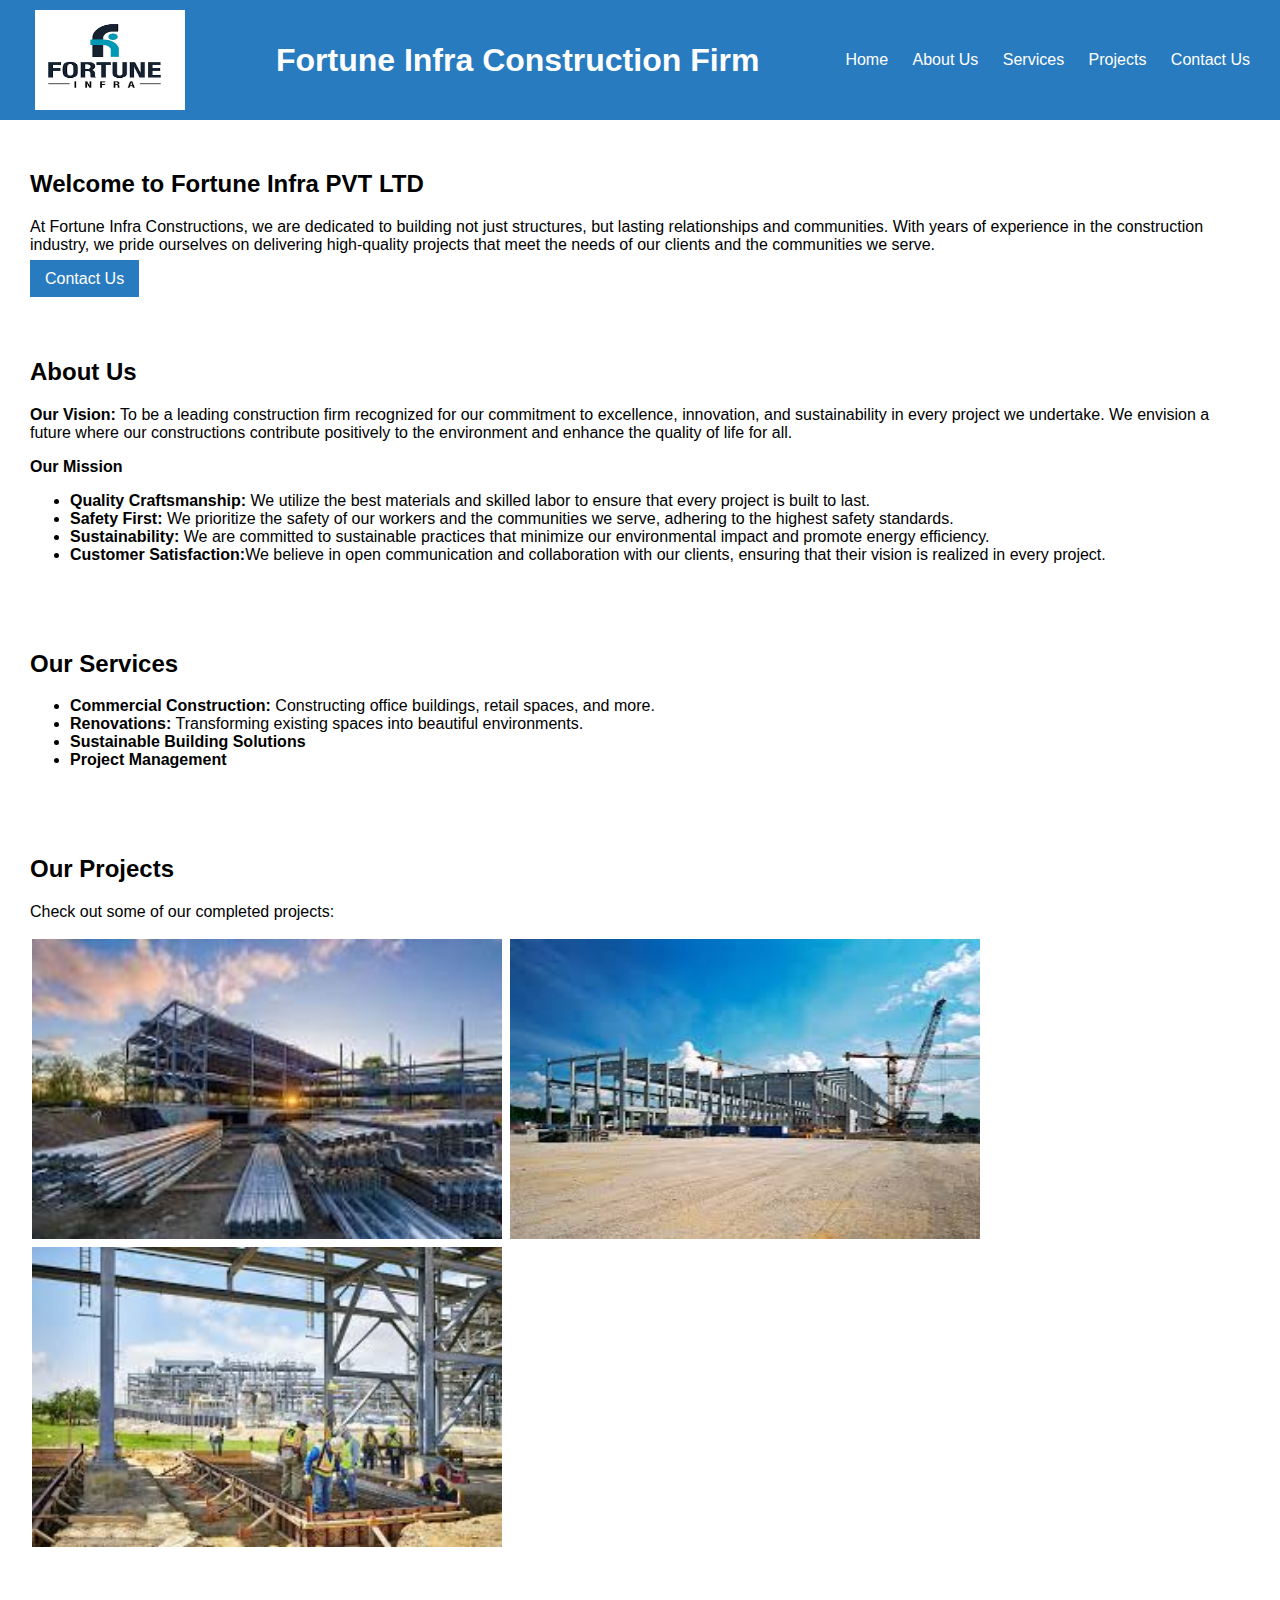
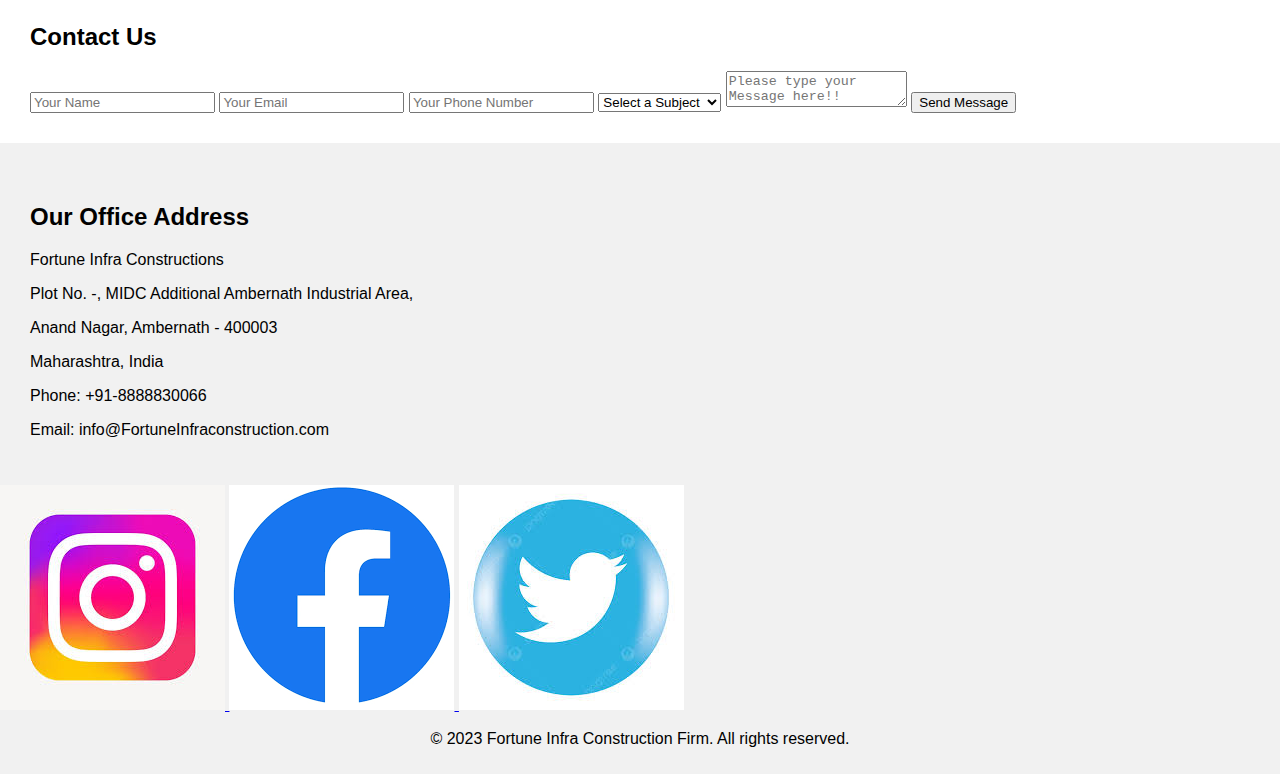
<file: index.html>
<!DOCTYPE html>
<html lang="en">
<head>
    <meta charset="UTF-8">
    <meta name="viewport" content="width=device-width, initial-scale=1.0">
    <title>Fortune Infra Construction Firm</title>
    <link rel="stylesheet" href="styles.css">
</head>
<body>
    <header>
	<img src="logo.png" alt="Fortune Infra Constructions Firm Logo" class="logo"> <!-- Add your logo here -->
        <h1>Fortune Infra Construction Firm</h1>
        <nav>
            <ul>
                <li><a href="#home">Home</a></li>
                <li><a href="#about">About Us</a></li>
                <li><a href="#services">Services</a></li>
                <li><a href="#projects">Projects</a></li>
                <li><a href="#contact">Contact Us</a></li>
            </ul>
        </nav>
    </header>

    <section id="home">
        <h2>Welcome to Fortune Infra PVT LTD</h2>
        <p>At Fortune Infra Constructions, we are dedicated to building not just structures, but lasting relationships and communities. With years of experience in the construction industry, we pride ourselves on delivering high-quality projects that meet the needs of our clients and the communities we serve.</p>
        <a href="#contact" class="cta-button">Contact Us</a>
    </section>

    <section id="about">
        <h2>About Us</h2>
        <p><strong>Our Vision:</strong> To be a leading construction firm recognized for our commitment to excellence, innovation, and sustainability in every project we undertake. We envision a future where our constructions contribute positively to the environment and enhance the quality of life for all.</p>
	<p><strong>Our Mission</strong>
         <ul>
            <li><strong>Quality Craftsmanship:</strong> We utilize the best materials and skilled labor to ensure that every project is built to last.</li>
            <li><strong>Safety First:</strong> We prioritize the safety of our workers and the communities we serve, adhering to the highest safety standards.</li>
            <li><strong>Sustainability:</strong> We are committed to sustainable practices that minimize our environmental impact and promote energy efficiency.</li>
            <li><strong>Customer Satisfaction:</strong>We believe in open communication and collaboration with our clients, ensuring that their vision is realized in every project.</li> 
        </ul>

    </section>

    <section id="services">
        <h2>Our Services</h2>
        <ul>
            <li><strong>Commercial Construction:</strong> Constructing office buildings, retail spaces, and more.</li>
            <li><strong>Renovations:</strong> Transforming existing spaces into beautiful environments.</li>
	    <li><strong>Sustainable Building Solutions</strong></li>
	    <li><strong>Project Management</strong></li>
        </ul>
    </section>

    <section id="projects">
        <h2>Our Projects</h2>
        <p>Check out some of our completed projects:</p>
        <!--div class="project-gallery">
            <img src="image1.jpg" alt="Project 1">
            <img src="image2.jpg" alt="Project 2">
            <img src="image3.jpg" alt="Project 3">
        </div-->
        
        <div class="image-container1" onclick="toggleText(this)">
        <img src="image1.jpg" alt="Image" class="image" />
        <div class="overlay-text">Your text goes here.</div>  </div>
        
        <div class="image-container2" onclick="toggleText(this)">
        <img src="image2.jpg" alt="Image" class="image" />
        <div class="overlay-text">Your text goes here.</div>   </div>
   
        <div class="image-container3" onclick="toggleText(this)">
        <img src="image3.jpg" alt="Image" class="image" />
        <div class="overlay-text">Your text goes here.</div>  </div>

  

    <script>
        function toggleText(container) {
            const text = container.querySelector('.overlay-text');
            if (text.style.display === 'none' || text.style.display === '') {
                text.style.display = 'flex'; // Show the text
            } else {
                text.style.display = 'none'; // Hide the text
            }
        }
    </script>
    
    </section>

 
    <section id="contact">
        <h2>Contact Us</h2>
<!--
        <form>
            <label for="name">Name:</label>
            <input type="text" id="name" name="name" required>
            <label for="email">Email:</label>
            <input type="email" id="email" name="email" required>
            <label for="message">Message:</label>
            <textarea id="message" name="message" required></textarea>
            <button type="submit">Send Message</button>
        </form>
-->
	    <form id="contact-form">
            <label for="name">Name:</label>
            <input type="text" id="name" name="name" required placeholder="Your Name">

            <label for="email">Email:</label>
            <input type="email" id="email" name="email" required placeholder="Your Email">

            <label for="phone">Phone:</label>
            <input type="tel" id="phone" name="phone" placeholder="Your Phone Number">

            <label for="subject">Subject:</label>
            <select id="subject" name="subject" required>
                <option value="">Select a Subject</option>
                <option value="general">General Inquiry</option>
                <option value="quote">Request a Quote</option>
                <option value="feedback">Feedback</option>
                <option value="other">Other</option>
            </select>

            <label for="message">Message:</label>
            <textarea id="message" name="message" required placeholder="Please type your Message here!!"></textarea>

            <button type="submit">Send Message</button>
      </form>

    <!-- New Section for Office Address -->
    
	        
    </section>
    
    

    <footer>
        <div class="footer-content">
        <section id="address">
        <h2>Our Office Address</h2>
            <p>Fortune Infra Constructions</p>
            <p>Plot No. -, MIDC Additional Ambernath Industrial Area,</p>
            <p>Anand Nagar, Ambernath - 400003</p>
            <p>Maharashtra, India</p>
            <p>Phone: +91-8888830066</p>
            <p>Email: info@FortuneInfraconstruction.com</p>
        </section>
	<div class="social-media-icons">
            <a href="https://www.instagram.com/yourusername" target="_blank">
                <img src="insta.jpg" alt="Instagram" class="social-icon" />
            </a>
            <a href="https://www.facebook.com/yourusername" target="_blank">
                <img src="facebook.png" alt="Facebook" class="social-icon" />
            </a>
            <a href="https://www.twitter.com/yourusername" target="_blank">
                <img src="twitter.jpg" alt="Twitter" class="social-icon" />
            </a>
        </div>
	</div>

        <p>&copy; 2023 Fortune Infra Construction Firm. All rights reserved.</p>
    </footer>


</body>
</html>
</file>
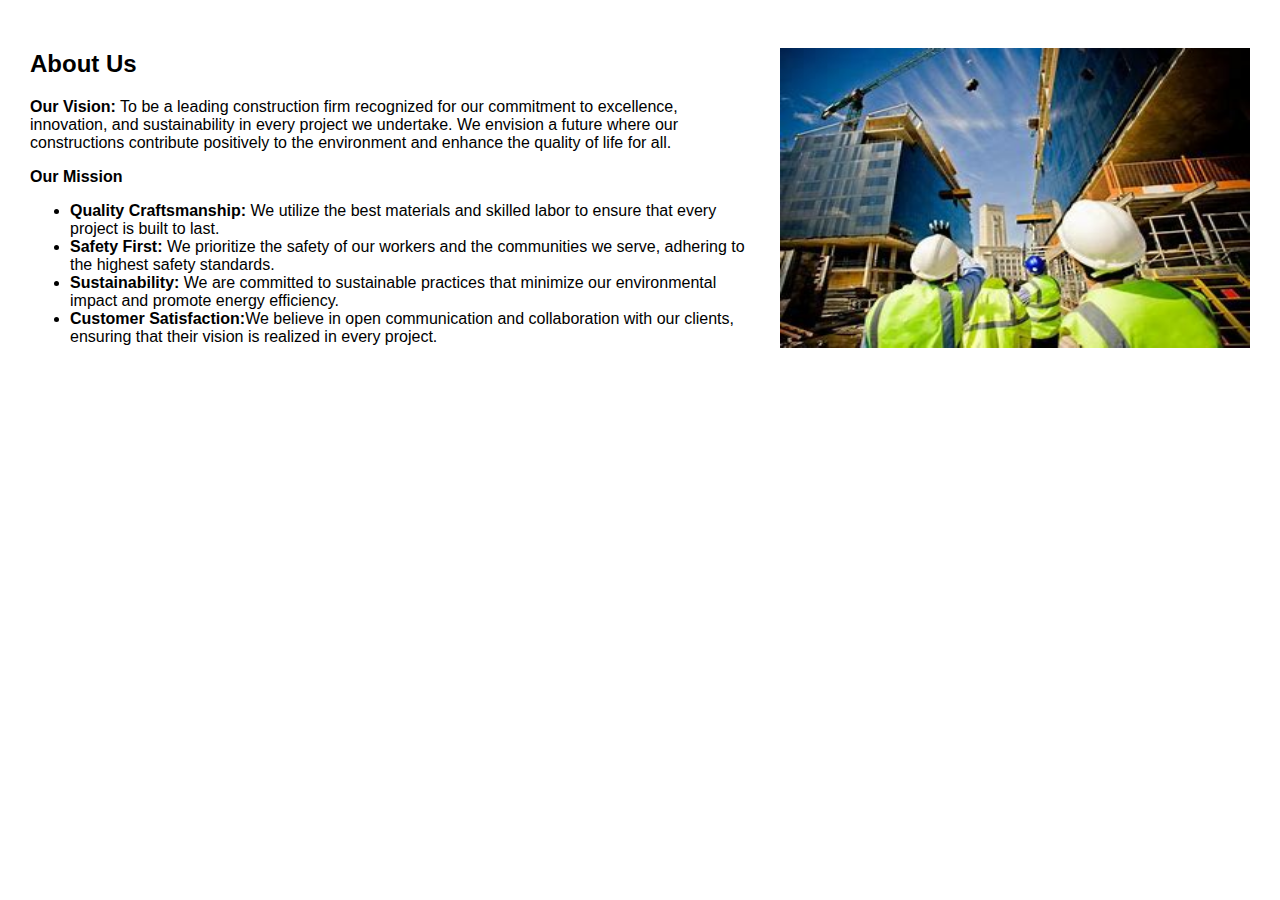
<file: aboutus.html>
<!DOCTYPE html>
<html lang="en">
<head>
    <meta charset="UTF-8">
    <meta name="viewport" content="width=device-width, initial-scale=1.0">
    <title>Fortune Infra Construction Firm</title>
    <link rel="stylesheet" href="styles.css">
</head>
<body>
    <section id="about">
	<div class="container">
	<div class="home-content">
        <h2>About Us</h2>
        <p><strong>Our Vision:</strong> To be a leading construction firm recognized for our commitment to excellence, innovation, and sustainability in every project we undertake. We envision a future where our constructions contribute positively to the environment and enhance the quality of life for all.</p>
	<p><strong>Our Mission</strong>
         <ul>
            <li><strong>Quality Craftsmanship:</strong> We utilize the best materials and skilled labor to ensure that every project is built to last.</li>
            <li><strong>Safety First:</strong> We prioritize the safety of our workers and the communities we serve, adhering to the highest safety standards.</li>
            <li><strong>Sustainability:</strong> We are committed to sustainable practices that minimize our environmental impact and promote energy efficiency.</li>
            <li><strong>Customer Satisfaction:</strong>We believe in open communication and collaboration with our clients, ensuring that their vision is realized in every project.</li> 
        </ul>
	</div> 

        <div class="image">
        <img src="background.jpg" alt="Image" class="image" />
        </div> 
       </div>

    </section>

</body>
</html>
</file>
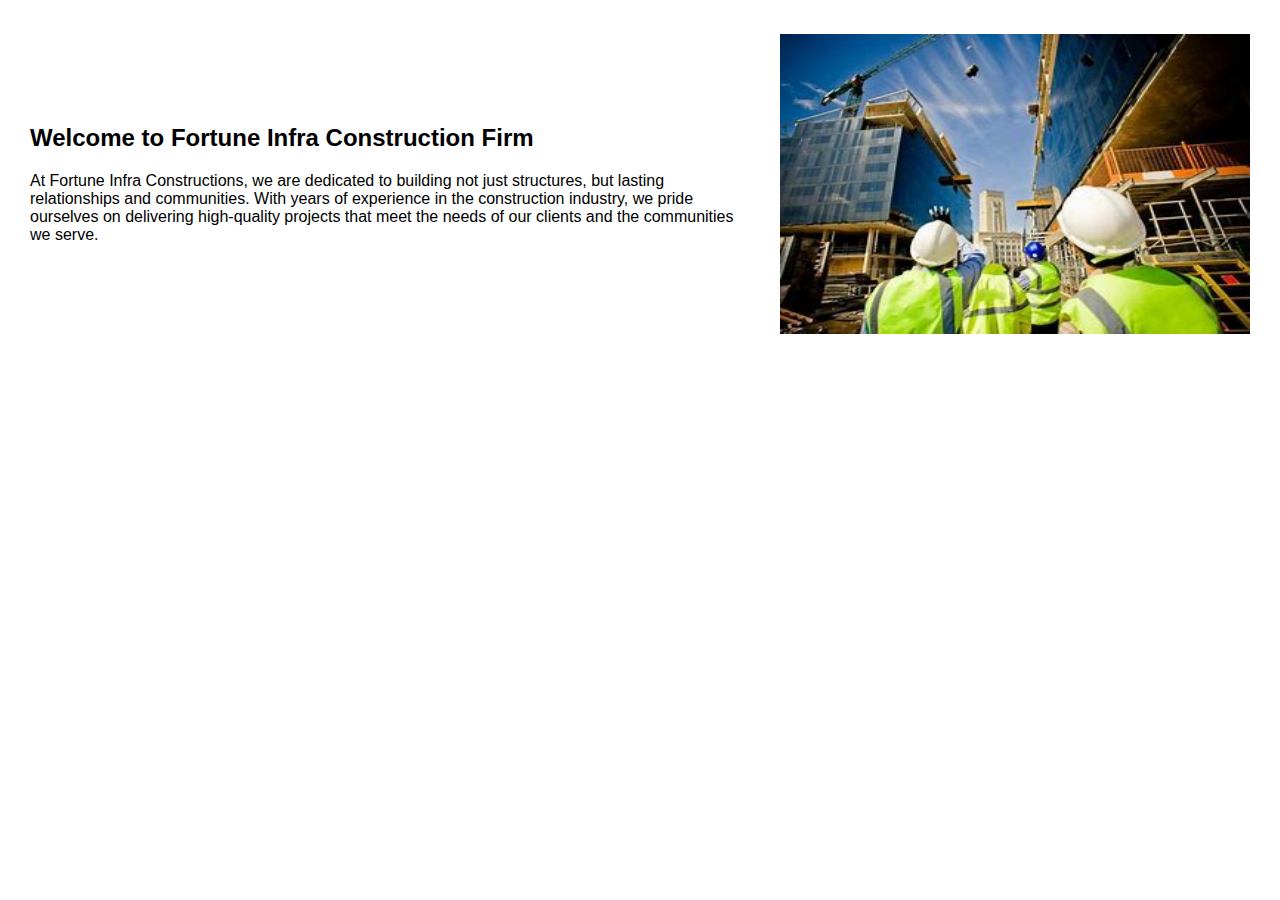
<file: home.html>
<!DOCTYPE html>
<html lang="en">
<head>
    <meta charset="UTF-8">
    <meta name="viewport" content="width=device-width, initial-scale=1.0">
    <title>Fortune Infra Construction Firm</title>
    <link rel="stylesheet" href="styles.css">
</head>
<body>
    <section id="home">
        <div class="container">
        <div class="home-content">
        <h2>Welcome to Fortune Infra Construction Firm</h2>
        <p>At Fortune Infra Constructions, we are dedicated to building not just structures, but lasting relationships and communities. With years of experience in the construction industry, we pride ourselves on delivering high-quality projects that meet the needs of our clients and the communities we serve.</p>
       </div> 

        <div class="image">
        <img src="background.jpg" alt="Image" class="image" />
        </div> 
       </div>

    </section>

<!--background-repeat: no-repeat; background-size: cover;"-->

</body>
</html>
</file>
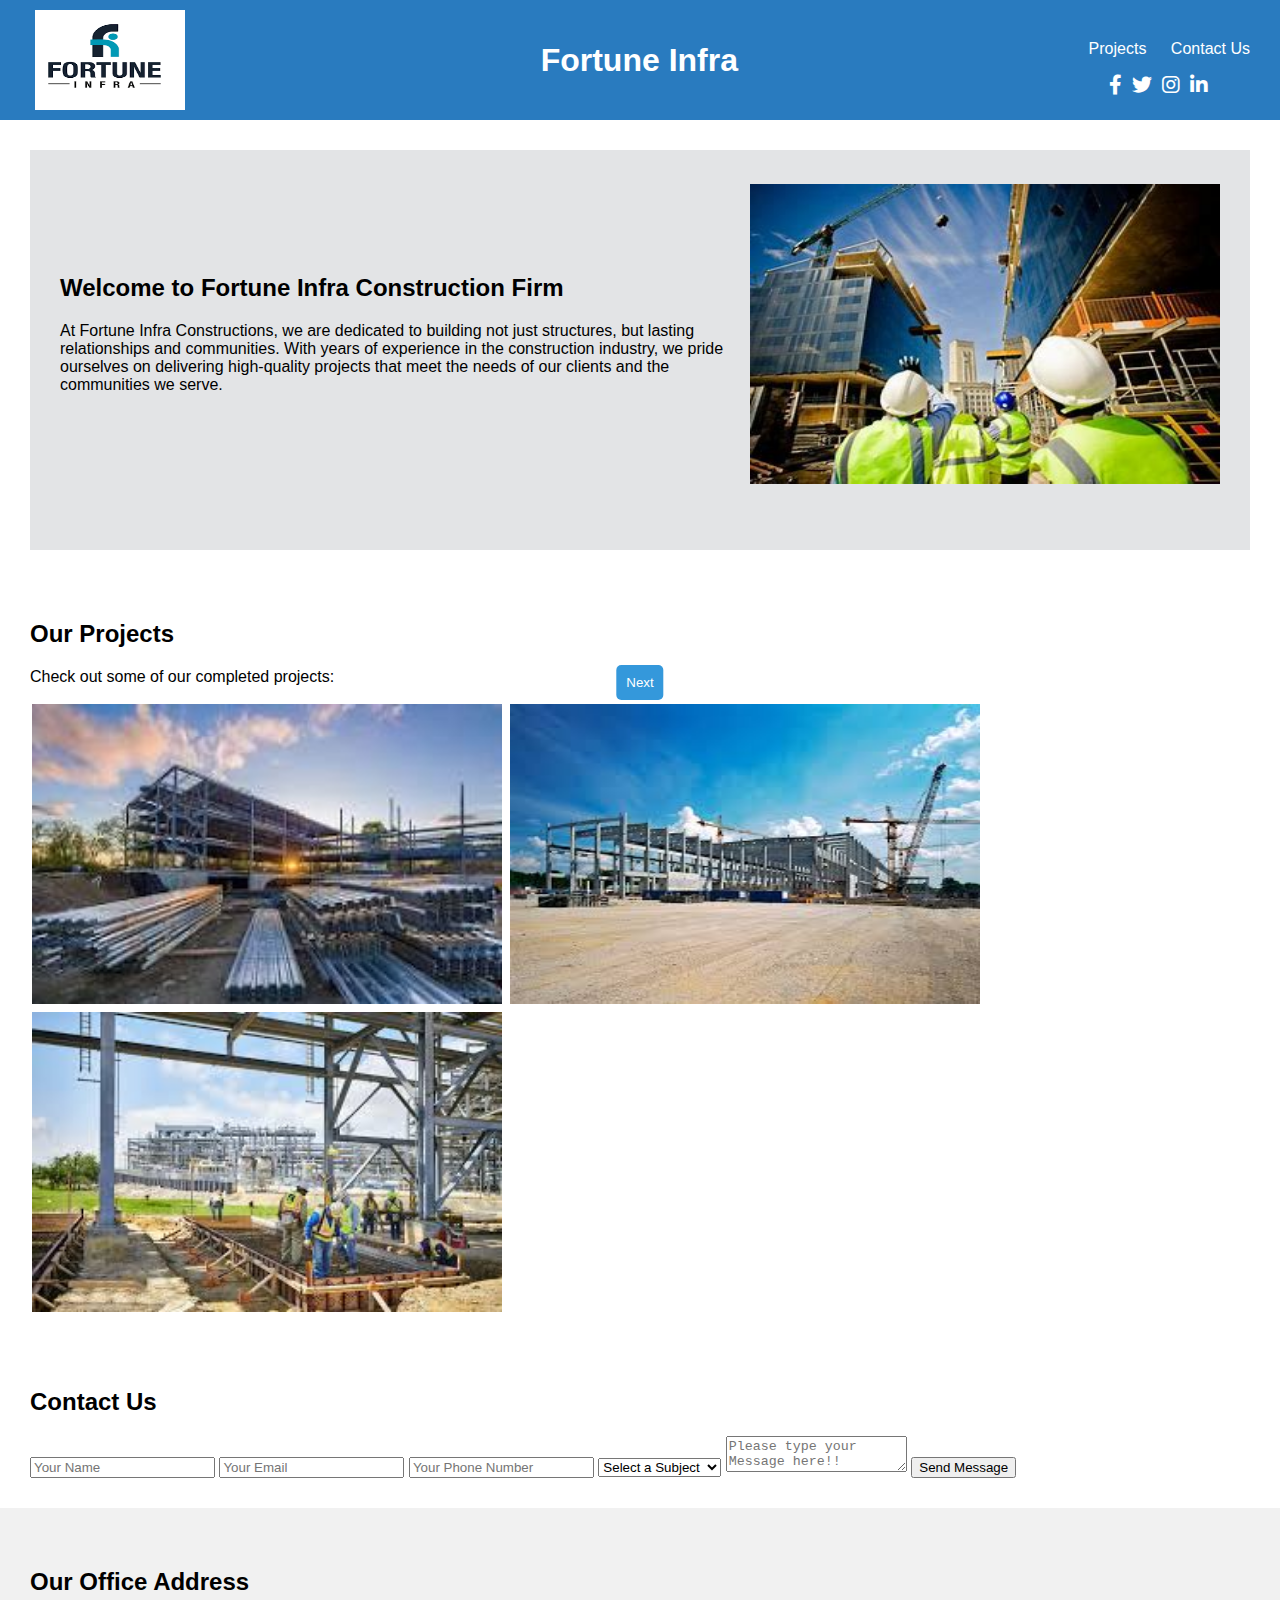
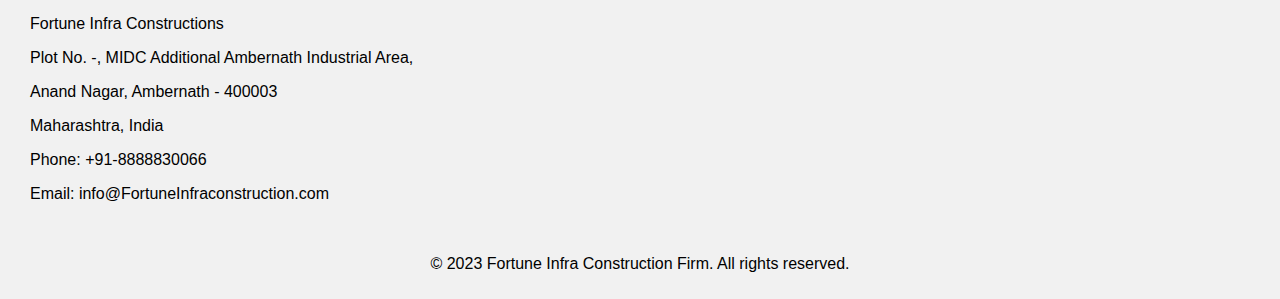
<file: index - Copy.html>
<!DOCTYPE html>
<html lang="en">
<head>
    <meta charset="UTF-8">
    <meta name="viewport" content="width=device-width, initial-scale=1.0">
    <title>Fortune Infra Construction Firm</title>
    <link rel="stylesheet" href="styles.css">
    <link rel="stylesheet" href="https://cdnjs.cloudflare.com/ajax/libs/font-awesome/6.0.0-beta3/css/all.min.css">
</head>
<body>
    <header>
	<img src="logo.png" alt="Fortune Infra Constructions Firm Logo" class="logo"> <!-- Add your logo here -->
        <div class = "header-company-name">
        <h1>Fortune Infra</h1>
        </div> 
	<div class = "navigation">
        <nav>
            <ul>
                <!--div><li><a href="#home">Home</a></li>
                <li><a href="#about">About Us</a></li>
                <li><a href="#services">Services</a></li></div-->
                <li><a href="#projects">Projects</a></li>
                <li><a href="#contact">Contact Us</a></li>
            </ul>
            <div class="social-icons">
                <a href="https://www.facebook.com" target="_blank"><i class="fab fa-facebook-f"></i></a>
                <a href="https://www.twitter.com" target="_blank"><i class="fab fa-twitter"></i></a></li>
                <a href="https://www.instagram.com" target="_blank"><i class="fab fa-instagram"></i></a>
         	<a href="https://www.linkedin.com" target="_blank"><i class="fab fa-linkedin-in"></i></a>
             </div>
             
        </nav>
        </div>

        <!--div class="social-media-icons">
            <a href="https://www.instagram.com/yourusername" target="_blank">
                <img src="insta.jpg" alt="Instagram" class="social-icon" />
            </a>
            <a href="https://www.facebook.com/yourusername" target="_blank">
                <img src="facebook.png" alt="Facebook" class="social-icon" />
            </a>
            <a href="https://www.twitter.com/yourusername" target="_blank">
                <img src="twitter.jpg" alt="Twitter" class="social-icon" />
            </a>
        </div-->



    </header>

    <section>
    <div class="section-content">
    <div class="loading" id="loading1"> </div> <!--div class="spinner"></div-->
    <iframe class="frame" src="home.html" id="frame1" onload="hideLoading(1)"></iframe>
    <button class="next-button" id="nextButton1" onclick="loadNextFrame(1)">Next</button>

    <div class="loading" id="loading2"> </div> <!--div class="spinner"></div-->
    <iframe class="frame" src="aboutus.html" id="frame2" onload="hideLoading(2)"></iframe>
    <button class="next-button" id="nextButton2" onclick="loadNextFrame(2)">Next</button>

    <div class="loading" id="loading3"> </div> <!--div class="spinner"></div-->
    <iframe class="frame" src="services.html" id="frame3" onload="hideLoading(3)"></iframe>
    <button class="next-button" id="nextButton3" onclick="loadNextFrame(3)">Next</button>
    </div>
    
    
     <script>
        let currentFrame = 1;
        const totalFrames = 3;

        function loadNextFrame(frameNumber) {
            document.getElementById(`frame${frameNumber}`).style.display = 'none';
            document.getElementById(`loading${frameNumber}`).style.display = 'none'; // Hide loading spinner
            document.getElementById(`nextButton${frameNumber}`).style.display = 'none'; // Hide next button
            currentFrame = (frameNumber % totalFrames) + 1; // Cycle through frames
            document.getElementById(`loading${currentFrame}`).style.display = 'flex'; // Show loading spinner
            document.getElementById(`frame${currentFrame}`).style.display = 'block'; // Show the next frame
            document.getElementById(`nextButton${currentFrame}`).style.display = 'block'; // Show next button
        }

        function hideLoading(frameNumber) {
            document.getElementById(`loading${frameNumber}`).style.display = 'none'; // Hide loading spinner
            document.getElementById(`nextButton${currentFrame}`).style.display = 'block'; // Show next button
        }

        // Load the first frame and show its loading spinner
        //document.getElementById(`loading${currentFrame}`).style.display = 'flex';
        document.getElementById(`frame${currentFrame}`).style.display = 'block';
        //document.getElementById(`nextButton${currentFrame}`).style.display = 'block'; // Show next button

    </script>
   </section>

    <!--section id="home">
        <h2>Welcome to Fortune Infra Construction Firm</h2>
        <p>At Fortune Infra Constructions, we are dedicated to building not just structures, but lasting relationships and communities. With years of experience in the construction industry, we pride ourselves on delivering high-quality projects that meet the needs of our clients and the communities we serve.</p>
        <a href="#contact" class="cta-button">Contact Us</a>
    </section-->

    <!--section id="about">
        <h2>About Us</h2>
        <p><strong>Our Vision:</strong> To be a leading construction firm recognized for our commitment to excellence, innovation, and sustainability in every project we undertake. We envision a future where our constructions contribute positively to the environment and enhance the quality of life for all.</p>
	<p><strong>Our Mission</strong>
         <ul>
            <li><strong>Quality Craftsmanship:</strong> We utilize the best materials and skilled labor to ensure that every project is built to last.</li>
            <li><strong>Safety First:</strong> We prioritize the safety of our workers and the communities we serve, adhering to the highest safety standards.</li>
            <li><strong>Sustainability:</strong> We are committed to sustainable practices that minimize our environmental impact and promote energy efficiency.</li>
            <li><strong>Customer Satisfaction:</strong>We believe in open communication and collaboration with our clients, ensuring that their vision is realized in every project.</li> 
        </ul>

    </section-->

    <!--section id="services">
        <h2>Our Services</h2>
        <ul>
            <li><strong>Commercial Construction:</strong> Constructing office buildings, retail spaces, and more.</li>
            <li><strong>Renovations:</strong> Transforming existing spaces into beautiful environments.</li>
	    <li><strong>Sustainable Building Solutions</strong></li>
	    <li><strong>Project Management</strong></li>
        </ul>
    </section-->

    <section id="projects">
        <h2>Our Projects</h2>
        <p>Check out some of our completed projects:</p>
        <!--div class="project-gallery">
            <img src="image1.jpg" alt="Project 1">
            <img src="image2.jpg" alt="Project 2">
            <img src="image3.jpg" alt="Project 3">
        </div-->
        
        <div class="image-container1" onclick="toggleText(this)">
        <img src="image1.jpg" alt="Image" class="image" />
        <div class="overlay-text">Your text goes here.</div>  </div>
        
        <div class="image-container2" onclick="toggleText(this)">
        <img src="image2.jpg" alt="Image" class="image" />
        <div class="overlay-text">Your text goes here.</div>   </div>
   
        <div class="image-container3" onclick="toggleText(this)">
        <img src="image3.jpg" alt="Image" class="image" />
        <div class="overlay-text">Your text goes here.</div>  </div>

  

    <script>
        function toggleText(container) {
            const text = container.querySelector('.overlay-text');
            if (text.style.display === 'none' || text.style.display === '') {
                text.style.display = 'flex'; // Show the text
            } else {
                text.style.display = 'none'; // Hide the text
            }
        }
    </script>
    
    </section>

 
    <section id="contact">
        <h2>Contact Us</h2>
<!--
        <form>
            <label for="name">Name:</label>
            <input type="text" id="name" name="name" required>
            <label for="email">Email:</label>
            <input type="email" id="email" name="email" required>
            <label for="message">Message:</label>
            <textarea id="message" name="message" required></textarea>
            <button type="submit">Send Message</button>
        </form>
-->
	    <form id="contact-form">
            <label for="name">Name:</label>
            <input type="text" id="name" name="name" required placeholder="Your Name">

            <label for="email">Email:</label>
            <input type="email" id="email" name="email" required placeholder="Your Email">

            <label for="phone">Phone:</label>
            <input type="tel" id="phone" name="phone" placeholder="Your Phone Number">

            <label for="subject">Subject:</label>
            <select id="subject" name="subject" required>
                <option value="">Select a Subject</option>
                <option value="general">General Inquiry</option>
                <option value="quote">Request a Quote</option>
                <option value="feedback">Feedback</option>
                <option value="other">Other</option>
            </select>

            <label for="message">Message:</label>
            <textarea id="message" name="message" required placeholder="Please type your Message here!!"></textarea>

            <button type="submit">Send Message</button>
      </form>

    <!-- New Section for Office Address -->
    
	        
    </section>
    
    

    <footer>
        <div class="footer-content">
        <section id="address">
        <h2>Our Office Address</h2>
            <p>Fortune Infra Constructions</p>
            <p>Plot No. -, MIDC Additional Ambernath Industrial Area,</p>
            <p>Anand Nagar, Ambernath - 400003</p>
            <p>Maharashtra, India</p>
            <p>Phone: +91-8888830066</p>
            <p>Email: info@FortuneInfraconstruction.com</p>
        </section>
	
	</div>

        <p>&copy; 2023 Fortune Infra Construction Firm. All rights reserved.</p>
    </footer>


</body>
</html>
</file>
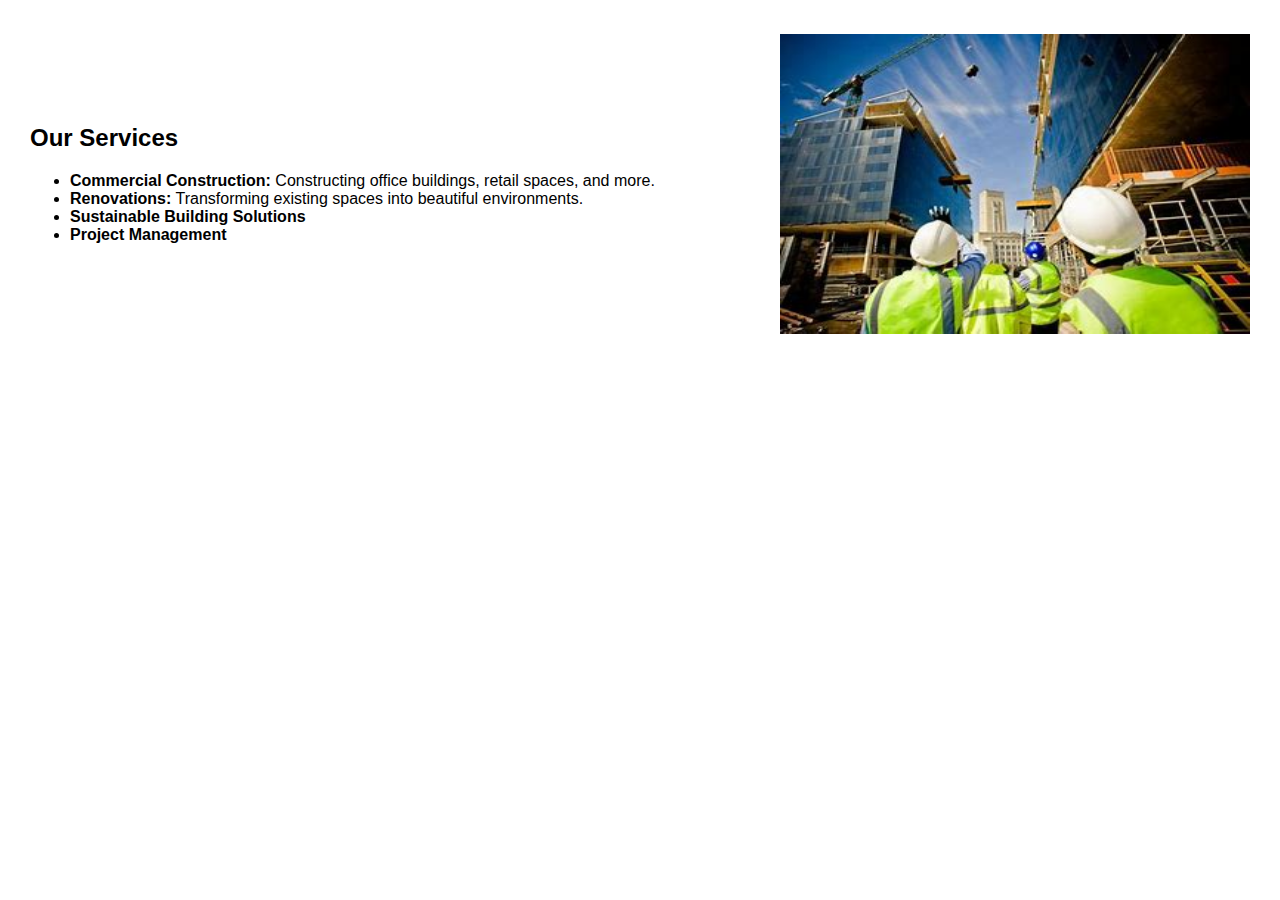
<file: services.html>
<!DOCTYPE html>
<html lang="en">
<head>
    <meta charset="UTF-8">
    <meta name="viewport" content="width=device-width, initial-scale=1.0">
    <title>Fortune Infra Construction Firm</title>
    <link rel="stylesheet" href="styles.css">
</head>
<body>
    <section id="services">
        <div class="container">
        <div class="services-content">
        <h2>Our Services</h2>
        <ul>
            <li><strong>Commercial Construction:</strong> Constructing office buildings, retail spaces, and more.</li>
            <li><strong>Renovations:</strong> Transforming existing spaces into beautiful environments.</li>
	    <li><strong>Sustainable Building Solutions</strong></li>
	    <li><strong>Project Management</strong></li>
        </ul>
         </div>  

        <div class="image">
        <img src="background.jpg" alt="Image" class="image" />
        </div> 
       </div>

    </section>

</body>
</html>
</file>
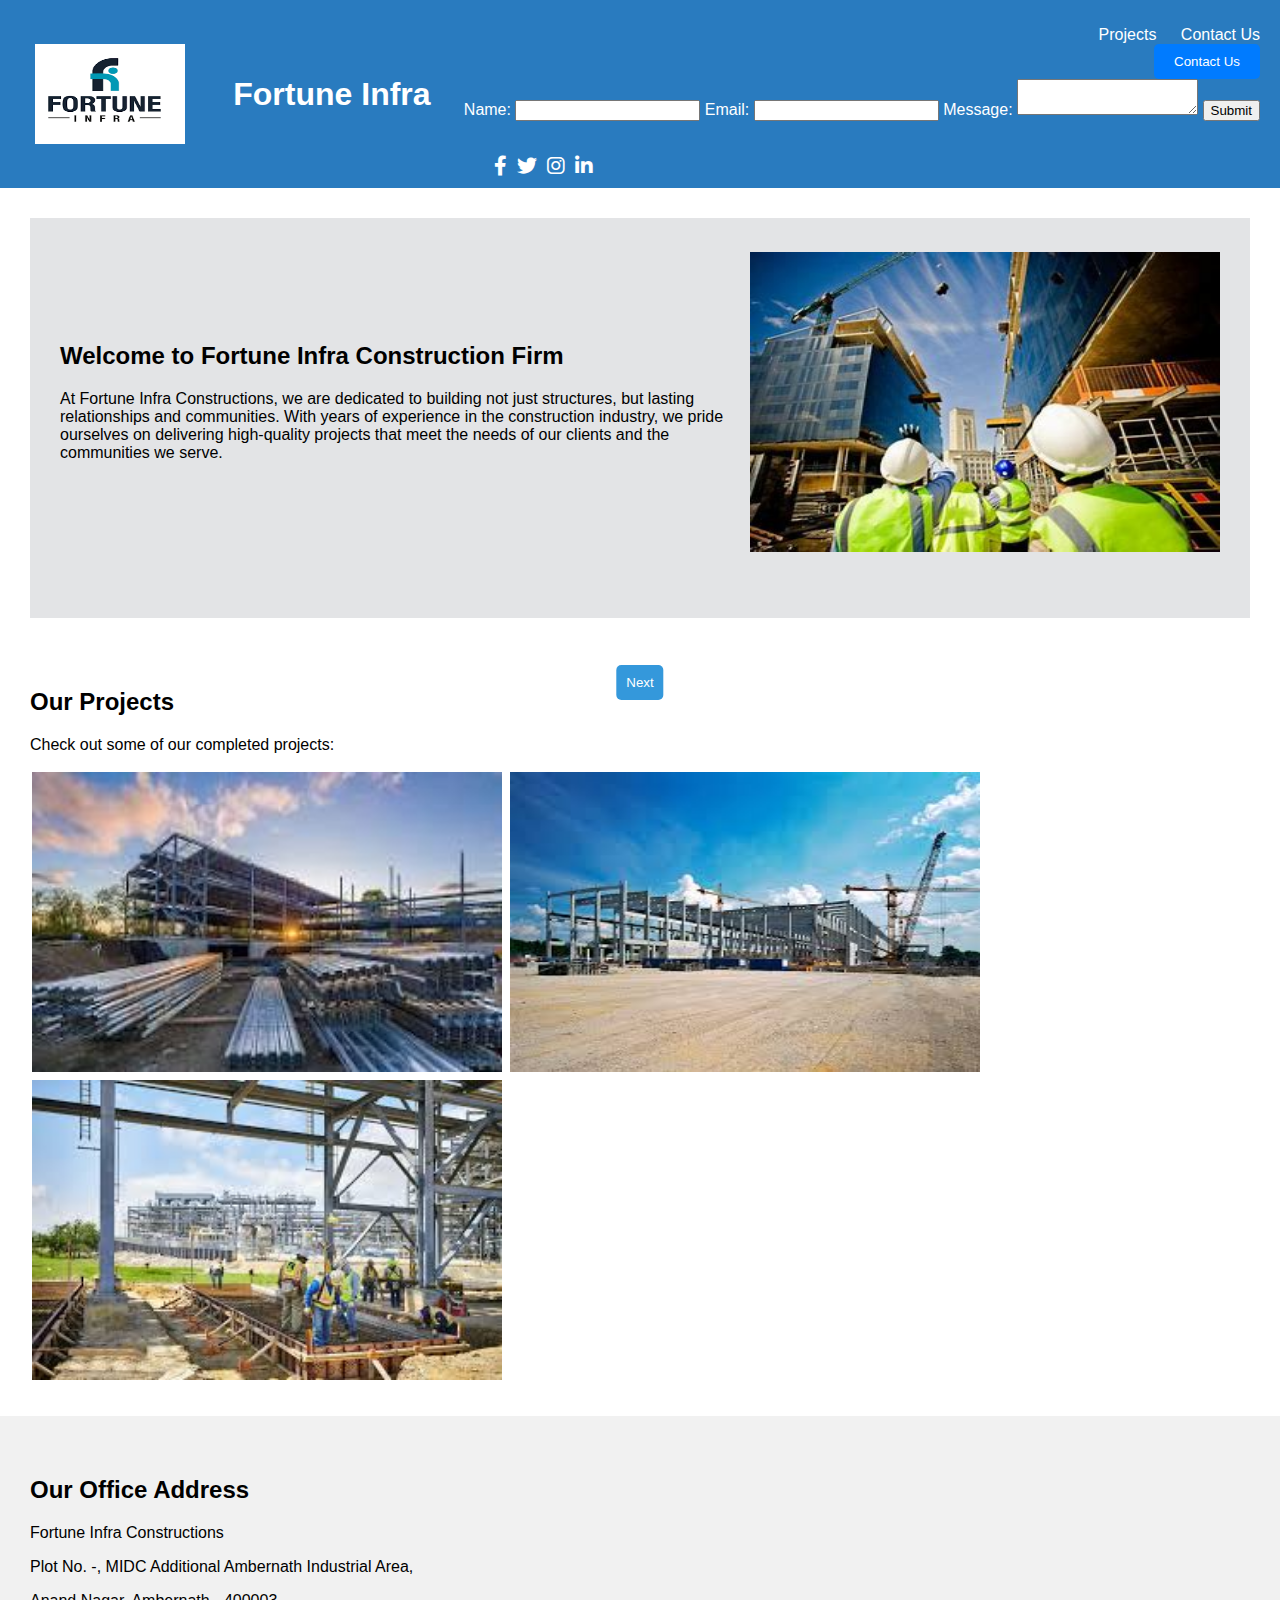
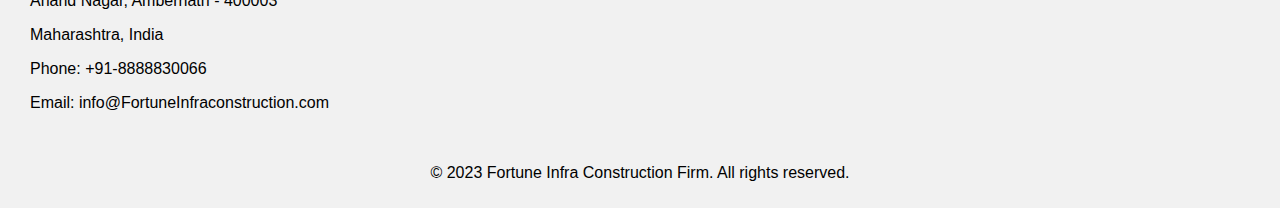
<file: test_pages.html>
<!DOCTYPE html>
<html lang="en">
<head>
    <meta charset="UTF-8">
    <meta name="viewport" content="width=device-width, initial-scale=1.0">
    <title>Fortune Infra Construction Firm</title>
    <link rel="stylesheet" href="styles.css">
    <link rel="stylesheet" href="https://cdnjs.cloudflare.com/ajax/libs/font-awesome/6.0.0-beta3/css/all.min.css">
</head>
<body>
    <header>
	<img src="logo.png" alt="Fortune Infra Constructions Firm Logo" class="logo"> <!-- Add your logo here -->
        <div class = "header-company-name">
        <h1>Fortune Infra</h1>
        </div> 
	<div class = "navigation">
        <nav>
            <ul>
                <!--div><li><a href="#home">Home</a></li>
                <li><a href="#about">About Us</a></li>
                <li><a href="#services">Services</a></li></div-->
                <li><a href="#projects">Projects</a></li>
                <li>Contact Us
                    <div class="contact-button-container">
                    <button class="contact-button" onclick="toggleForm()">Contact Us</button>
                    <div class="contact-form" id="contactForm">
                    <form>
                    <label for="name">Name:</label>
                    <input type="text" id="name" name="name" required>
                    <label for="email">Email:</label>
                    <input type="email" id="email" name="email" required>
                    <label for="message">Message:</label>
                    <textarea id="message" name="message" required></textarea>
                    <button type="submit">Submit</button>
                </form>
            </div>
        </div>
    <script>
        function toggleForm() {
            const form = document.getElementById('contactForm');
            if (form.style.display === 'none' || form.style.display === '') {
                form.style.display = 'block'; // Show the form
            } else {
                form.style.display = 'none'; // Hide the form
            }
        }
    </script>

		</li>
            </ul>
            <div class="social-icons">
                <a href="https://www.facebook.com" target="_blank"><i class="fab fa-facebook-f"></i></a>
                <a href="https://www.twitter.com" target="_blank"><i class="fab fa-twitter"></i></a></li>
                <a href="https://www.instagram.com" target="_blank"><i class="fab fa-instagram"></i></a>
         	<a href="https://www.linkedin.com" target="_blank"><i class="fab fa-linkedin-in"></i></a>
             </div>
             
        </nav>
        </div>

        <!--div class="social-media-icons">
            <a href="https://www.instagram.com/yourusername" target="_blank">
                <img src="insta.jpg" alt="Instagram" class="social-icon" />
            </a>
            <a href="https://www.facebook.com/yourusername" target="_blank">
                <img src="facebook.png" alt="Facebook" class="social-icon" />
            </a>
            <a href="https://www.twitter.com/yourusername" target="_blank">
                <img src="twitter.jpg" alt="Twitter" class="social-icon" />
            </a>
        </div-->



    </header>

    <section>
    <div class="section-content">
    <div class="loading" id="loading1"> </div> <!--div class="spinner"></div-->
    <iframe class="frame" src="home.html" id="frame1" onload="hideLoading(1)"></iframe>
    <button class="next-button" id="nextButton1" onclick="loadNextFrame(1)">Next</button>

    <div class="loading" id="loading2"> </div> <!--div class="spinner"></div-->
    <iframe class="frame" src="aboutus.html" id="frame2" onload="hideLoading(2)"></iframe>
    <button class="next-button" id="nextButton2" onclick="loadNextFrame(2)">Next</button>

    <div class="loading" id="loading3"> </div> <!--div class="spinner"></div-->
    <iframe class="frame" src="services.html" id="frame3" onload="hideLoading(3)"></iframe>
    <button class="next-button" id="nextButton3" onclick="loadNextFrame(3)">Next</button>
    </div>
    
    
     <script>
        let currentFrame = 1;
        const totalFrames = 3;

        function loadNextFrame(frameNumber) {
            document.getElementById(`frame${frameNumber}`).style.display = 'none';
            document.getElementById(`loading${frameNumber}`).style.display = 'none'; // Hide loading spinner
            document.getElementById(`nextButton${frameNumber}`).style.display = 'none'; // Hide next button
            currentFrame = (frameNumber % totalFrames) + 1; // Cycle through frames
            document.getElementById(`loading${currentFrame}`).style.display = 'flex'; // Show loading spinner
            document.getElementById(`frame${currentFrame}`).style.display = 'block'; // Show the next frame
            document.getElementById(`nextButton${currentFrame}`).style.display = 'block'; // Show next button
        }

        function hideLoading(frameNumber) {
            document.getElementById(`loading${frameNumber}`).style.display = 'none'; // Hide loading spinner
            document.getElementById(`nextButton${currentFrame}`).style.display = 'block'; // Show next button
        }

        // Load the first frame and show its loading spinner
        //document.getElementById(`loading${currentFrame}`).style.display = 'flex';
        document.getElementById(`frame${currentFrame}`).style.display = 'block';
        //document.getElementById(`nextButton${currentFrame}`).style.display = 'block'; // Show next button

    </script>
   </section>

    <!--section id="home">
        <h2>Welcome to Fortune Infra Construction Firm</h2>
        <p>At Fortune Infra Constructions, we are dedicated to building not just structures, but lasting relationships and communities. With years of experience in the construction industry, we pride ourselves on delivering high-quality projects that meet the needs of our clients and the communities we serve.</p>
        <a href="#contact" class="cta-button">Contact Us</a>
    </section-->

    <!--section id="about">
        <h2>About Us</h2>
        <p><strong>Our Vision:</strong> To be a leading construction firm recognized for our commitment to excellence, innovation, and sustainability in every project we undertake. We envision a future where our constructions contribute positively to the environment and enhance the quality of life for all.</p>
	<p><strong>Our Mission</strong>
         <ul>
            <li><strong>Quality Craftsmanship:</strong> We utilize the best materials and skilled labor to ensure that every project is built to last.</li>
            <li><strong>Safety First:</strong> We prioritize the safety of our workers and the communities we serve, adhering to the highest safety standards.</li>
            <li><strong>Sustainability:</strong> We are committed to sustainable practices that minimize our environmental impact and promote energy efficiency.</li>
            <li><strong>Customer Satisfaction:</strong>We believe in open communication and collaboration with our clients, ensuring that their vision is realized in every project.</li> 
        </ul>

    </section-->

    <!--section id="services">
        <h2>Our Services</h2>
        <ul>
            <li><strong>Commercial Construction:</strong> Constructing office buildings, retail spaces, and more.</li>
            <li><strong>Renovations:</strong> Transforming existing spaces into beautiful environments.</li>
	    <li><strong>Sustainable Building Solutions</strong></li>
	    <li><strong>Project Management</strong></li>
        </ul>
    </section-->

    <section id="projects">
        <h2>Our Projects</h2>
        <p>Check out some of our completed projects:</p>
        <!--div class="project-gallery">
            <img src="image1.jpg" alt="Project 1">
            <img src="image2.jpg" alt="Project 2">
            <img src="image3.jpg" alt="Project 3">
        </div-->
        
        <div class="image-container1" onclick="toggleText(this)">
        <img src="image1.jpg" alt="Image" class="image" />
        <div class="overlay-text">Your text goes here.</div>  </div>
        
        <div class="image-container2" onclick="toggleText(this)">
        <img src="image2.jpg" alt="Image" class="image" />
        <div class="overlay-text">Your text goes here.</div>   </div>
   
        <div class="image-container3" onclick="toggleText(this)">
        <img src="image3.jpg" alt="Image" class="image" />
        <div class="overlay-text">Your text goes here.</div>  </div>

  

    <script>
        function toggleText(container) {
            const text = container.querySelector('.overlay-text');
            if (text.style.display === 'none' || text.style.display === '') {
                text.style.display = 'flex'; // Show the text
            } else {
                text.style.display = 'none'; // Hide the text
            }
        }
    </script>
    
    </section>

 
    <!--section id="contact">
        <h2>Contact Us</h2>
<!--
        <form>
            <label for="name">Name:</label>
            <input type="text" id="name" name="name" required>
            <label for="email">Email:</label>
            <input type="email" id="email" name="email" required>
            <label for="message">Message:</label>
            <textarea id="message" name="message" required></textarea>
            <button type="submit">Send Message</button>
        </form>
-->
	    <!--form id="contact-form">
            <label for="name">Name:</label>
            <input type="text" id="name" name="name" required placeholder="Your Name">

            <label for="email">Email:</label>
            <input type="email" id="email" name="email" required placeholder="Your Email">

            <label for="phone">Phone:</label>
            <input type="tel" id="phone" name="phone" placeholder="Your Phone Number">

            <label for="subject">Subject:</label>
            <select id="subject" name="subject" required>
                <option value="">Select a Subject</option>
                <option value="general">General Inquiry</option>
                <option value="quote">Request a Quote</option>
                <option value="feedback">Feedback</option>
                <option value="other">Other</option>
            </select>

            <label for="message">Message:</label>
            <textarea id="message" name="message" required placeholder="Please type your Message here!!"></textarea>

            <button type="submit">Send Message</button>
      </form-->

    <!-- New Section for Office Address -->
    
	        
    </section-->
    
    

    <footer>
        <div class="footer-content">
        <section id="address">
        <h2>Our Office Address</h2>
            <p>Fortune Infra Constructions</p>
            <p>Plot No. -, MIDC Additional Ambernath Industrial Area,</p>
            <p>Anand Nagar, Ambernath - 400003</p>
            <p>Maharashtra, India</p>
            <p>Phone: +91-8888830066</p>
            <p>Email: info@FortuneInfraconstruction.com</p>
        </section>
	
	</div>

        <p>&copy; 2023 Fortune Infra Construction Firm. All rights reserved.</p>
    </footer>


</body>
</html>
</file>
<file: styles.css>
body {
    font-family: Arial, sans-serif;
    margin: 0;
    padding: 0;
}

// header {
//     background-color: #297bbf;
//     color: black;
//     padding: 10px 0;
//     text-align: center;
// }

header {
    display: flex;
    justify-content: space-between; /* Space between title and icons */
    align-items: center; /* Center items vertically */
    background-color: #297bbf; /* Header background color */
    padding: 10px 20px;
    color: white;
}
.header-company-name{
    padding: 10px 0;
    text-align: center;

}
.navigation{
     align-items: right;
     text-align: right;
}
.social-icons {
     display: flex; /* Use flexbox for icons */
     gap: 10px; /* Space between icons */
     margin: 0 30px;
}
.social-icons a {
     color: white; /* Icon color */
     text-decoration: none; /* Remove underline */
     font-size: 20px; /* Icon size */    
}

//.social-media-icons {
//    margin-top: 10px; /* Space between text and icons */
//    left: 150%
//    padding: 10px 20px;
// }
// .social-icon {
//     width: 24px; /* Set the width of the icons */
//     height: 24px; /* Set the height of the icons */
//     margin-right: 5px; /* Space between icons */
//     vertical-align: left; /* Align icons vertically */
// }

.logo {
    width: 150px; /* Adjust the width as needed */
    height: 100px; /* Maintain aspect ratio */
    display: inline;
    margin: 0 15px; /* left side the logo */
}

nav ul {
    list-style-type: none;
    padding: 0;
  
}

nav ul li {
    display: inline;
    margin: 0 10px;
}

nav ul li a {
    color: white;
    text-decoration: none;
}

section {
    padding: 20px;
    margin: 10px;
    width: auto;
    height: auto;
}
.section-content{
    background-color: #e3e4e6;
    align-items: center;
}

.frame{
    width: 100%;
    height: 400px; /* Adjust height as needed */
    border: none;
    display: none; /* Initially hide iframes */
}

@keyframes spin {
    0% { transform: rotate(0deg); }
    100% { transform: rotate(360deg); }
}
.next-button {
    position: absolute;
    bottom: 200px;
    left: 50%;
    transform: translateX(-50%);
    background-color: #3498db;
    color: white;
    border: none;
    padding: 10px 10px;
    cursor: pointer;
    border-radius: 5px;
    display: none; /* Initially hide buttons */
}
.container {
    display: flex;
    justify-content: space-between;
    align-items: center;
}
.home-content{
    flex: 1;
    padding-right: 20px; /* Space between content and image */
}
.services-content{
    flex: 1;
    padding-right: 20px; /* Space between content and image */
}

.image {
    flex: 0 0 auto; /* Prevent the image from growing */
}

.image img {
    max-width: 100%; /* Make the image responsive */
    height: 100%; /*auto: Maintain aspect ratio */
}

.cta-button {
    background-color: #297bbf;
    color: white;
    padding: 10px 15px;
    text-decoration: none;
}

footer {
    text-align: center;
    padding: 10px 0;
    background-color: #f1f1f1;
}

.footer-content {
    text-align: left; /* Align text to the left */
}

.project-gallery {
    display: inline-block; /* Allows the container to wrap around the image */
    justify-content: space-around;
}

.project-gallery img {
    width: 30%;
    margin: 5px;
}

.image-container1 {
    position: relative; /* Position relative for absolute positioning of overlay */
    display: inline-block;
    cursor: pointer; /* Change cursor to pointer on hover */
}
.image-container2 {
    position: relative; /* Position relative for absolute positioning of overlay */
    display: inline-block;
    cursor: pointer; /* Change cursor to pointer on hover */
}

.image-container3 {
    position: relative; /* Position relative for absolute positioning of overlay */
    display: inline-block;
    cursor: pointer; /* Change cursor to pointer on hover */
}

.image {
    display: block; /* Ensures no extra space below the image */
    width: 470px; /* Set the width of the image */
    height: 300px; /* Maintain aspect ratio */
    margin: 2px;
}

.overlay-text {
    position: absolute; /* Position text over the image */
    top: 0; /* Align to the top */
    left: 0; /* Align to the left */
    right: 0; /* Align to the right */
    bottom: 0; /* Align to the bottom */
    background-color: rgba(0, 0, 0, 0.7); /* Semi-transparent background */
    color: white; /* Text color */
    display: none; /* Initially hide the text */
    justify-content: center; /* Center text horizontally */
    align-items: center; /* Center text vertically */
    text-align: center; /* Center text */
    padding: 20px; /* Padding around the text */
}

.contact-button-container {
position: relative; /* Position relative for absolute positioning of form */
contact-form}

.contact-button {
padding: 10px 20px; /* Button padding */
background-color: #007BFF; /* Button color */
color: white; /* Button text color */
border: none; /* Remove border */
border-radius: 5px; /* Rounded corners */
cursor: pointer; /* Change cursor to pointer */
}

.contact-button:hover {
background-color: #0056b3; /* Darker color on hover */
}

contactForm{
    display: flex;
    max-width: 600px;
    margin: 0 auto;

}
#contact-form label {
    margin: 10px 0 5px;
    display: none;
}

contact-form input,
contact-form select,
contact-form textarea {
    padding: 10px;
    border: 1px solid #ccc;
    border-radius: 4px;
    margin-bottom: 15px;
    font-size: 16px;
}

contact-form button {
    background-color: #297bbf;
    color: white;
    padding: 10px 15px;
    border: none;
    border-radius: 4px;
    cursor: pointer;
    font-size: 16px;
}

contact-form button:hover {
    background-color: #45a049;
}
</file>
